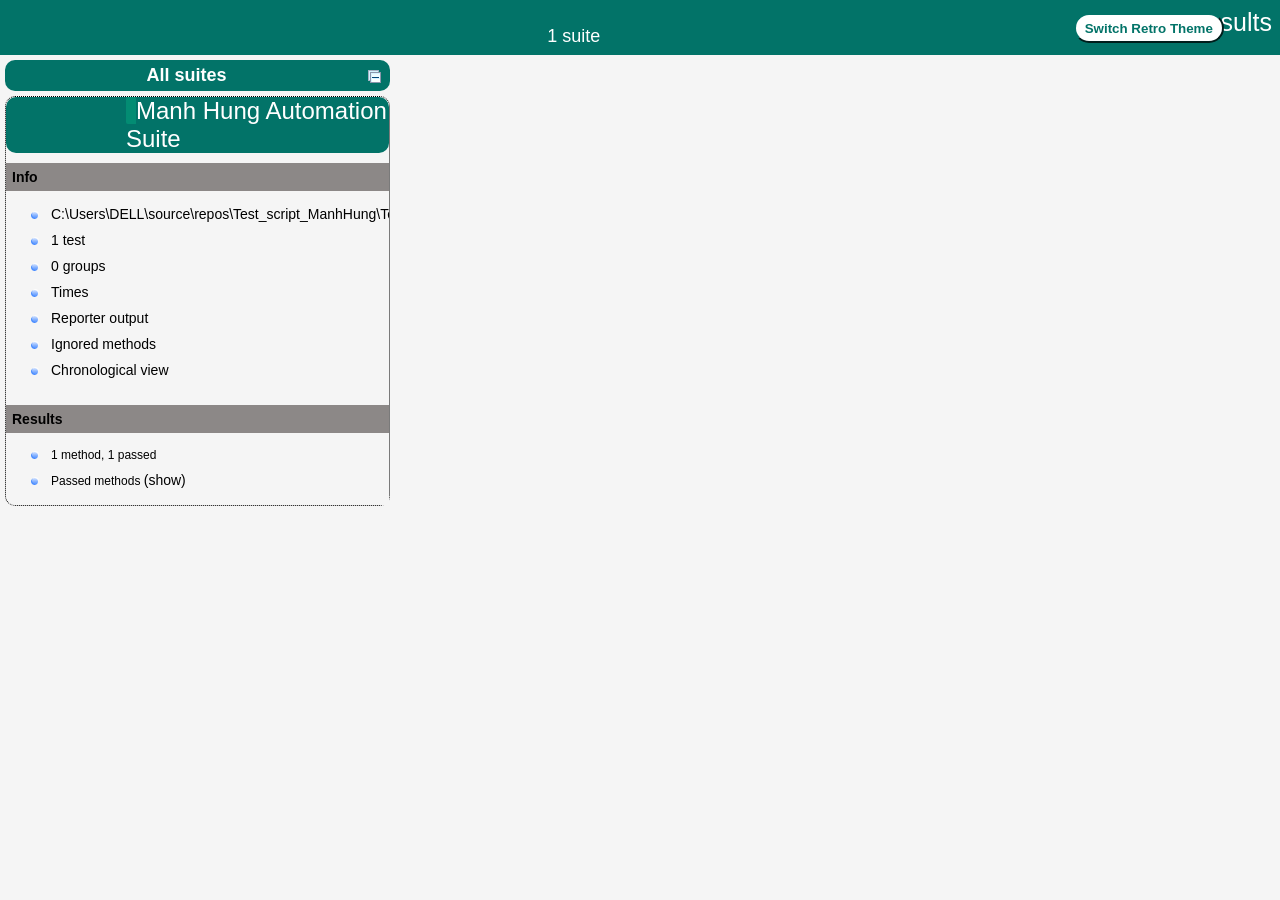
<file: Test_script_ManhHung/target/surefire-reports/index.html>
<!DOCTYPE html>

<html>
  <head>
  <meta charset='utf-8'>
  <title>TestNG reports</title>

    <link type="text/css" href="testng-reports1.css" rel="stylesheet" id="ultra" />
    <link type="text/css" href="testng-reports.css" rel="stylesheet" id="retro" disabled="false"/>
    <script type="text/javascript" src="jquery-3.6.0.min.js"></script>
    <script type="text/javascript" src="testng-reports.js"></script>
    <script type="text/javascript" src="https://www.google.com/jsapi"></script>
    <script type='text/javascript'>
      google.load('visualization', '1', {packages:['table']});
      google.setOnLoadCallback(drawTable);
      var suiteTableInitFunctions = new Array();
      var suiteTableData = new Array();
    </script>
    <!--
      <script type="text/javascript" src="jquery-ui/js/jquery-ui-1.8.16.custom.min.js"></script>
     -->
  </head>

  <body>    <div class="top-banner-root">
      <span class="top-banner-title-font">Test results</span>
      <button id="button" class="button">Switch Retro Theme</button> <!-- button -->
      <br/>
      <span class="top-banner-font-1">1 suite</span>
    </div> <!-- top-banner-root -->
    <div class="navigator-root">
      <div class="navigator-suite-header">
        <span>All suites</span>
        <a href="#" title="Collapse/expand all the suites" class="collapse-all-link">
          <img src="collapseall.gif" class="collapse-all-icon">
          </img> <!-- collapse-all-icon -->
        </a> <!-- collapse-all-link -->
      </div> <!-- navigator-suite-header -->
      <div class="suite">
        <div class="rounded-window">
          <div class="suite-header light-rounded-window-top">
            <a href="#" panel-name="suite-Manh_Hung_Automation_Suite" class="navigator-link">
              <span class="suite-name border-passed">Manh Hung Automation Suite</span>
            </a> <!-- navigator-link -->
          </div> <!-- suite-header light-rounded-window-top -->
          <div class="navigator-suite-content">
            <div class="suite-section-title">
              <span>Info</span>
            </div> <!-- suite-section-title -->
            <div class="suite-section-content">
              <ul>
                <li>
                  <a href="#" panel-name="test-xml-Manh_Hung_Automation_Suite" class="navigator-link ">
                    <span>C:\Users\DELL\source\repos\Test_script_ManhHung\Test_script_ManhHung\testng.xml</span>
                  </a> <!-- navigator-link  -->
                </li>
                <li>
                  <a href="#" panel-name="testlist-Manh_Hung_Automation_Suite" class="navigator-link ">
                    <span class="test-stats">1 test</span>
                  </a> <!-- navigator-link  -->
                </li>
                <li>
                  <a href="#" panel-name="group-Manh_Hung_Automation_Suite" class="navigator-link ">
                    <span>0 groups</span>
                  </a> <!-- navigator-link  -->
                </li>
                <li>
                  <a href="#" panel-name="times-Manh_Hung_Automation_Suite" class="navigator-link ">
                    <span>Times</span>
                  </a> <!-- navigator-link  -->
                </li>
                <li>
                  <a href="#" panel-name="reporter-Manh_Hung_Automation_Suite" class="navigator-link ">
                    <span>Reporter output</span>
                  </a> <!-- navigator-link  -->
                </li>
                <li>
                  <a href="#" panel-name="ignored-methods-Manh_Hung_Automation_Suite" class="navigator-link ">
                    <span>Ignored methods</span>
                  </a> <!-- navigator-link  -->
                </li>
                <li>
                  <a href="#" panel-name="chronological-Manh_Hung_Automation_Suite" class="navigator-link ">
                    <span>Chronological view</span>
                  </a> <!-- navigator-link  -->
                </li>
              </ul>
            </div> <!-- suite-section-content -->
            <div class="result-section">
              <div class="suite-section-title">
                <span>Results</span>
              </div> <!-- suite-section-title -->
              <div class="suite-section-content">
                <ul>
                  <li>
                    <span class="method-stats">1 method,   1 passed</span>
                  </li>
                  <li>
                    <span class="method-list-title passed">Passed methods</span>
                    <span class="show-or-hide-methods passed">
                      <a href="#" panel-name="suite-Manh_Hung_Automation_Suite" class="hide-methods passed suite-Manh_Hung_Automation_Suite"> (hide)</a> <!-- hide-methods passed suite-Manh_Hung_Automation_Suite -->
                      <a href="#" panel-name="suite-Manh_Hung_Automation_Suite" class="show-methods passed suite-Manh_Hung_Automation_Suite"> (show)</a> <!-- show-methods passed suite-Manh_Hung_Automation_Suite -->
                    </span>
                    <div class="method-list-content passed suite-Manh_Hung_Automation_Suite">
                      <span>
                        <img src="passed.png" width="3%"/>
                        <a href="#" panel-name="suite-Manh_Hung_Automation_Suite" title="tests.SetupTest" class="method navigator-link" hash-for-method="verifyTestNgSetup">verifyTestNgSetup</a> <!-- method navigator-link -->
                      </span>
                      <br/>
                    </div> <!-- method-list-content passed suite-Manh_Hung_Automation_Suite -->
                  </li>
                </ul>
              </div> <!-- suite-section-content -->
            </div> <!-- result-section -->
          </div> <!-- navigator-suite-content -->
        </div> <!-- rounded-window -->
      </div> <!-- suite -->
    </div> <!-- navigator-root -->
    <div class="wrapper">
      <div class="main-panel-root">
        <div panel-name="suite-Manh_Hung_Automation_Suite" class="panel Manh_Hung_Automation_Suite">
          <div class="suite-Manh_Hung_Automation_Suite-class-passed">
            <div class="main-panel-header rounded-window-top">
              <img src="passed.png"/>
              <span class="class-name">tests.SetupTest</span>
            </div> <!-- main-panel-header rounded-window-top -->
            <div class="main-panel-content rounded-window-bottom">
              <div class="method">
                <div class="method-content">
                  <a name="verifyTestNgSetup">
                  </a> <!-- verifyTestNgSetup -->
                  <span class="method-name">verifyTestNgSetup</span>
                </div> <!-- method-content -->
              </div> <!-- method -->
            </div> <!-- main-panel-content rounded-window-bottom -->
          </div> <!-- suite-Manh_Hung_Automation_Suite-class-passed -->
        </div> <!-- panel Manh_Hung_Automation_Suite -->
        <div panel-name="test-xml-Manh_Hung_Automation_Suite" class="panel">
          <div class="main-panel-header rounded-window-top">
            <span class="header-content">C:\Users\DELL\source\repos\Test_script_ManhHung\Test_script_ManhHung\testng.xml</span>
          </div> <!-- main-panel-header rounded-window-top -->
          <div class="main-panel-content rounded-window-bottom">
            <pre>
&lt;?xml version=&quot;1.0&quot; encoding=&quot;UTF-8&quot;?&gt;
&lt;!DOCTYPE suite SYSTEM &quot;https://testng.org/testng-1.0.dtd&quot;&gt;
&lt;suite name=&quot;Manh Hung Automation Suite&quot; guice-stage=&quot;DEVELOPMENT&quot; verbose=&quot;0&quot;&gt;
  &lt;test thread-count=&quot;5&quot; name=&quot;Setup Test&quot; verbose=&quot;0&quot;&gt;
    &lt;classes&gt;
      &lt;class name=&quot;tests.SetupTest&quot;/&gt;
    &lt;/classes&gt;
  &lt;/test&gt; &lt;!-- Setup Test --&gt;
&lt;/suite&gt; &lt;!-- Manh Hung Automation Suite --&gt;
            </pre>
          </div> <!-- main-panel-content rounded-window-bottom -->
        </div> <!-- panel -->
        <div panel-name="testlist-Manh_Hung_Automation_Suite" class="panel">
          <div class="main-panel-header rounded-window-top">
            <span class="header-content">Tests for Manh Hung Automation Suite</span>
          </div> <!-- main-panel-header rounded-window-top -->
          <div class="main-panel-content rounded-window-bottom">
            <ul>
              <li>
                <span class="test-name">Setup Test (1 class)</span>
              </li>
            </ul>
          </div> <!-- main-panel-content rounded-window-bottom -->
        </div> <!-- panel -->
        <div panel-name="group-Manh_Hung_Automation_Suite" class="panel">
          <div class="main-panel-header rounded-window-top">
            <span class="header-content">Groups for Manh Hung Automation Suite</span>
          </div> <!-- main-panel-header rounded-window-top -->
          <div class="main-panel-content rounded-window-bottom">
          </div> <!-- main-panel-content rounded-window-bottom -->
        </div> <!-- panel -->
        <div panel-name="times-Manh_Hung_Automation_Suite" class="panel">
          <div class="main-panel-header rounded-window-top">
            <span class="header-content">Times for Manh Hung Automation Suite</span>
          </div> <!-- main-panel-header rounded-window-top -->
          <div class="main-panel-content rounded-window-bottom">
            <div class="times-div">
              <script type="text/javascript">
suiteTableInitFunctions.push('tableData_Manh_Hung_Automation_Suite');
function tableData_Manh_Hung_Automation_Suite() {
var data = new google.visualization.DataTable();
data.addColumn('number', 'Number');
data.addColumn('string', 'Method');
data.addColumn('string', 'Class');
data.addColumn('number', 'Time (ms)');
data.addRows(1);
data.setCell(0, 0, 0)
data.setCell(0, 1, 'verifyTestNgSetup')
data.setCell(0, 2, 'tests.SetupTest')
data.setCell(0, 3, 14);
window.suiteTableData['Manh_Hung_Automation_Suite']= { tableData: data, tableDiv: 'times-div-Manh_Hung_Automation_Suite'}
return data;
}
              </script>
              <span class="suite-total-time">Total running time: 14 ms</span>
              <div id="times-div-Manh_Hung_Automation_Suite">
              </div> <!-- times-div-Manh_Hung_Automation_Suite -->
            </div> <!-- times-div -->
          </div> <!-- main-panel-content rounded-window-bottom -->
        </div> <!-- panel -->
        <div panel-name="reporter-Manh_Hung_Automation_Suite" class="panel">
          <div class="main-panel-header rounded-window-top">
            <span class="header-content">Reporter output for Manh Hung Automation Suite</span>
          </div> <!-- main-panel-header rounded-window-top -->
          <div class="main-panel-content rounded-window-bottom">
          </div> <!-- main-panel-content rounded-window-bottom -->
        </div> <!-- panel -->
        <div panel-name="ignored-methods-Manh_Hung_Automation_Suite" class="panel">
          <div class="main-panel-header rounded-window-top">
            <span class="header-content">0 ignored methods</span>
          </div> <!-- main-panel-header rounded-window-top -->
          <div class="main-panel-content rounded-window-bottom">
          </div> <!-- main-panel-content rounded-window-bottom -->
        </div> <!-- panel -->
        <div panel-name="chronological-Manh_Hung_Automation_Suite" class="panel">
          <div class="main-panel-header rounded-window-top">
            <span class="header-content">Methods in chronological order</span>
          </div> <!-- main-panel-header rounded-window-top -->
          <div class="main-panel-content rounded-window-bottom">
            <div class="chronological-class">
              <div class="chronological-class-name">tests.SetupTest</div> <!-- chronological-class-name -->
              <div class="test-method">
                <span class="method-name">verifyTestNgSetup</span>
                <span class="method-start">0 ms</span>
              </div> <!-- test-method -->
          </div> <!-- main-panel-content rounded-window-bottom -->
        </div> <!-- panel -->
      </div> <!-- main-panel-root -->
    </div> <!-- wrapper -->
  </body>
<script type="text/javascript" src="testng-reports2.js"></script>
</html>
</file>
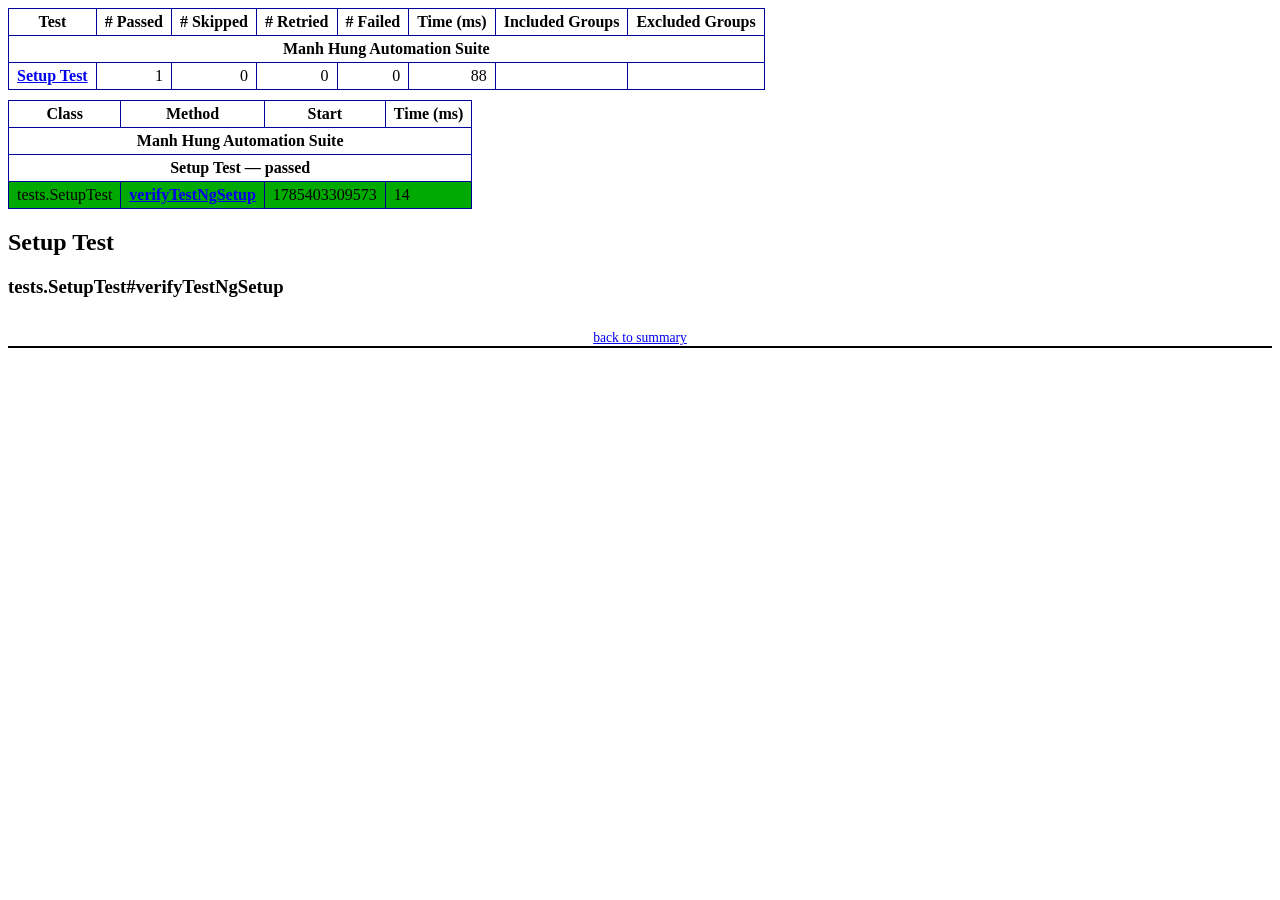
<file: Test_script_ManhHung/target/surefire-reports/emailable-report.html>
<!DOCTYPE html PUBLIC "-//W3C//DTD XHTML 1.1//EN" "https://www.w3.org/TR/xhtml11/DTD/xhtml11.dtd">
<html xmlns="https://www.w3.org/1999/xhtml">
<head>
<meta http-equiv="content-type" content="text/html; charset=UTF-8"/>
<title>TestNG Report</title>
<style type="text/css">table {margin-bottom:10px;border-collapse:collapse;empty-cells:show}th,td {border:1px solid #009;padding:.25em .5em}th {vertical-align:bottom}td {vertical-align:top}table a {font-weight:bold}.stripe td {background-color: #E6EBF9}.num {text-align:right}.passedodd td {background-color: #3F3}.passedeven td {background-color: #0A0}.skippedodd td {background-color: #DDD}.skippedeven td {background-color: #CCC}.failedodd td,.attn {background-color: #F33}.failedeven td,.stripe .attn {background-color: #D00}.stacktrace {white-space:pre;font-family:monospace}.totop {font-size:85%;text-align:center;border-bottom:2px solid #000}.invisible {display:none}</style>
</head>
<body>
<table>
<tr><th>Test</th><th># Passed</th><th># Skipped</th><th># Retried</th><th># Failed</th><th>Time (ms)</th><th>Included Groups</th><th>Excluded Groups</th></tr>
<tr><th colspan="8">Manh Hung Automation Suite</th></tr>
<tr><td><a href="#t0">Setup Test</a></td><td class="num">1</td><td class="num">0</td><td class="num">0</td><td class="num">0</td><td class="num">88</td><td></td><td></td></tr>
</table>
<table id='summary'><thead><tr><th>Class</th><th>Method</th><th>Start</th><th>Time (ms)</th></tr></thead><tbody><tr><th colspan="4">Manh Hung Automation Suite</th></tr></tbody><tbody id="t0"><tr><th colspan="4">Setup Test &#8212; passed</th></tr><tr class="passedeven"><td rowspan="1">tests.SetupTest</td><td><a href="#m0">verifyTestNgSetup</a></td><td rowspan="1">1785403309573</td><td rowspan="1">14</td></tr></tbody>
</table>
<h2>Setup Test</h2><h3 id="m0">tests.SetupTest#verifyTestNgSetup</h3><table class="result"><tr><th class="invisible"/></tr></table><p class="totop"><a href="#summary">back to summary</a></p>
</body>
</html>
</file>
<file: Test_script_ManhHung/target/surefire-reports/testng-reports1.css>
body {
    background-color: whitesmoke;
    margin: 0 0 5px 5px;
}
ul {
     margin-top: 10px;
     margin-left:-10px;
}
 li {
     font-family: "Helvetica Neue", Helvetica, Arial, sans-serif;
     padding:5px 5px;
 }
 a {
     text-decoration: none;
     color: black;
     font-size: 14px;
 }

 a:hover {
    color:black ;
    text-decoration: underline;
 }

 .navigator-selected {
     /* #ffa500; Mouse hover color after click Orange.*/
     background:#027368
 }

 .wrapper {
     position: absolute;
     top: 60px;
     bottom: 0;
     left: 400px;
     right: 0;
     margin-right:9px;
     overflow: auto;/*imortant*/
 }

 .navigator-root {
     position: absolute;
     top: 60px;
     bottom: 0;
     left: 0;
     width: 400px;
     overflow-y: auto;/*important*/
 }

 .suite {
     margin: -5px 10px 10px 5px;
     background-color: whitesmoke ;/*Colour of the left bside box*/
 }

 .suite-name {
     font-size: 24px;
     font-family: "Helvetica Neue", Helvetica, Arial, sans-serif;/*All TEST SUITE*/
     color: white;
 }

 .main-panel-header {
     padding: 5px;
     background-color: #027368; /*afeeee*/;
     font-family: "Helvetica Neue", Helvetica, Arial, sans-serif;
     color:white;
     font-size: 18px;
 }

 .main-panel-content {
     padding: 5px;
     margin-bottom: 10px;
     background-color: #CCD0D1; /*d0ffff*/; /*Belongs to backGround of rightSide boxes*/
 }

 .rounded-window {
     border-style: dotted;
     border-width: 1px;/*Border of left Side box*/
     background-color: whitesmoke;
     border-radius: 10px;
 }

 .rounded-window-top {
     border-top-right-radius: 10px 10px;
     border-top-left-radius: 10px 10px;
     border-style: solid;
     border-width: 1px;
     overflow: auto;/*Top of RightSide box*/
 }

 .light-rounded-window-top {
     background-color: #027368;
     padding-left:120px;
     border-radius: 10px;

 }

 .rounded-window-bottom {
     border-bottom-right-radius: 10px 10px;
     border-bottom-left-radius: 10px 10px;
     overflow: auto;/*Bottom of rightSide box*/
 }

 .method-name {
     font-size: 14px;
     font-family: "Helvetica Neue", Helvetica, Arial, sans-serif;
     font-weight: bold;
 }

 .method-content {
     border-style: solid;
     border-width: 0 0 1px 0;
     margin-bottom: 10px;
     padding-bottom: 5px;
     width: 100%;
 }

 .parameters {
     font-size: 14px;
     font-family: "Helvetica Neue", Helvetica, Arial, sans-serif;
 }

 .stack-trace {
     white-space: pre;
     font-family: "Helvetica Neue", Helvetica, Arial, sans-serif;
     font-size: 12px;
     font-weight: bold;
     margin-top: 0;
     margin-left: 20px; /*Error Stack Trace Message*/
 }

 .testng-xml {
    font-family: "Helvetica Neue", Helvetica, Arial, sans-serif;
 }

 .method-list-content {
     margin-left: 10px;
 }

 .navigator-suite-content {
     margin-left: 10px;
     font: 12px 'Lucida Grande';
 }

 .suite-section-title {
     font-family: "Helvetica Neue", Helvetica, Arial, sans-serif;
     font-size: 14px;
     font-weight:bold;
     background-color: #8C8887;
     margin-left: -10px;
     margin-top:10px;
     padding:6px;
 }

 .suite-section-content {
     list-style-image: url(bullet_point.png);
     background-color: whitesmoke;
     font-family: "Helvetica Neue", Helvetica, Arial, sans-serif;
     overflow: hidden;
 }

 .top-banner-root {
     position: absolute;
     top: 0;
     height: 45px;
     left: 0;
     right: 0;
     padding: 5px;
     margin: 0 0 5px 0;
     background-color: #027368;
     font-family: "Helvetica Neue", Helvetica, Arial, sans-serif;
     font-size: 18px;
     color: #fff;
     text-align: center;/*Belongs to the Top of Report*//*Status: - Completed*/
 }

 .top-banner-title-font {
     font-size: 25px;
     font-family: "Helvetica Neue", Helvetica, Arial, sans-serif;
     padding: 3px;
     float: right;
 }

 .test-name {
     font-family: "Helvetica Neue", Helvetica, Arial, sans-serif;
     font-size: 16px;
 }

 .suite-icon {
     padding: 5px;
     float: right;
     height: 20px;
 }

 .test-group {
     font: 20px 'Lucida Grande';
     margin: 5px 5px 10px 5px;
     border-width: 0 0 1px 0;
     border-style: solid;
     padding: 5px;
 }

 .test-group-name {
     font-weight: bold;
 }

 .method-in-group {
     font-size: 16px;
     margin-left: 80px;
 }

 table.google-visualization-table-table {
     width: 100%;
 }

 .reporter-method-name {
     font-size: 14px;
     font-family: "Helvetica Neue", Helvetica, Arial, sans-serif;
 }

 .reporter-method-output-div {
     padding: 5px;
     margin: 0 0 5px 20px;
     font-size: 12px;
     font-family: "Helvetica Neue", Helvetica, Arial, sans-serif;
     border-width: 0 0 0 1px;
     border-style: solid;
 }

 .ignored-class-div {
     font-size: 14px;
     font-family: "Helvetica Neue", Helvetica, Arial, sans-serif;
 }

 .ignored-methods-div {
     padding: 5px;
     margin: 0 0 5px 20px;
     font-size: 12px;
     font-family: "Helvetica Neue", Helvetica, Arial, sans-serif;
     border-width: 0 0 0 1px;
     border-style: solid;
 }

 .border-failed {
    border-radius:2px;
     border-style: solid;
     border-width: 0 0 0 10px;
     border-color: #F20505;
 }

 .border-skipped {
     border-radius:2px;
     border-style: solid;
     border-width: 0 0 0 10px;
     border-color: #F2BE22;
 }

 .border-passed {
     border-radius:2px;
     border-style: solid;
     border-width: 0 0 0 10px;
     border-color: #038C73;
 }

 .times-div {
     text-align: center;
     padding: 5px;
 }

 .suite-total-time {
     font: 16px 'Lucida Grande';
 }

 .configuration-suite {
     margin-left: 20px;
 }

 .configuration-test {
     margin-left: 40px;
 }

 .configuration-class {
     margin-left: 60px;
 }

 .configuration-method {
     margin-left: 80px;
 }

 .test-method {
     margin-left: 100px;
 }

 .chronological-class {
     background-color: #CCD0D1;
     border-width: 0 0 1px 1px;/*Chronological*/
 }

 .method-start {
     float: right;
 }

 .chronological-class-name {
     padding: 0 0 0 5px;
     margin-top:5px;
     font-family: "Helvetica Neue", Helvetica, Arial, sans-serif;
     color: #008;
 }

 .after, .before, .test-method {
     font-family: "Helvetica Neue", Helvetica, Arial, sans-serif;
     font-size: 14px;
     margin-top:5px;
 }

 .navigator-suite-header {
     font-size: 18px;
     margin: 0px 10px 10px 5px;
     padding: 5px;
     border-radius: 10px;
     background-color: #027368;
     color: white;
     font-weight:bold;
     font-family: "Helvetica Neue", Helvetica, Arial, sans-serif;
     text-align: center; /*All Suites on top of left box*//*Status: -Completed*/
 }

 .collapse-all-icon {
     padding: 3px;
     float: right;
 }
 .button{
    position: absolute;
    margin-left:500px;
    margin-top:8px;
    background-color: white;
    color:#027368;
    font-family: "Helvetica Neue", Helvetica, Arial, sans-serif;
    font-weight:bold;
    border-color:#027368;
    border-radius:25px;
    cursor: pointer;
    height:30px;
    width:150px;
    outline: none;
}
/*Author: - Akhil Gullapalli*/
</file>
<file: Test_script_ManhHung/target/surefire-reports/testng-reports.css>
body {
    margin: 0 0 5px 5px;
}

ul {
    margin: 0;
}

li {
    list-style-type: none;
}

a {
    text-decoration: none;
}

a:hover {
    text-decoration: underline;
}

.navigator-selected {
    background: #ffa500;
}

.wrapper {
    position: absolute;
    top: 60px;
    bottom: 0;
    left: 400px;
    right: 0;
    overflow: auto;
}

.navigator-root {
    position: absolute;
    top: 60px;
    bottom: 0;
    left: 0;
    width: 400px;
    overflow-y: auto;
}

.suite {
    margin: 0 10px 10px 0;
    background-color: #fff8dc;
}

.suite-name {
    padding-left: 10px;
    font-size: 25px;
    font-family: Times, sans-serif;
}

.main-panel-header {
    padding: 5px;
    background-color: #9FB4D9; /*afeeee*/;
    font-family: monospace;
    font-size: 18px;
}

.main-panel-content {
    padding: 5px;
    margin-bottom: 10px;
    background-color: #DEE8FC; /*d0ffff*/;
}

.rounded-window {
    border-radius: 10px;
    border-style: solid;
    border-width: 1px;
}

.rounded-window-top {
    border-top-right-radius: 10px 10px;
    border-top-left-radius: 10px 10px;
    border-style: solid;
    border-width: 1px;
    overflow: auto;
}

.light-rounded-window-top {
    border-top-right-radius: 10px 10px;
    border-top-left-radius: 10px 10px;
}

.rounded-window-bottom {
    border-style: solid;
    border-width: 0 1px 1px 1px;
    border-bottom-right-radius: 10px 10px;
    border-bottom-left-radius: 10px 10px;
    overflow: auto;
}

.method-name {
    font-size: 12px;
    font-family: monospace;
}

.method-content {
    border-style: solid;
    border-width: 0 0 1px 0;
    margin-bottom: 10px;
    padding-bottom: 5px;
    width: 80%;
}

.parameters {
    font-size: 14px;
    font-family: monospace;
}

.stack-trace {
    white-space: pre;
    font-family: monospace;
    font-size: 12px;
    font-weight: bold;
    margin-top: 0;
    margin-left: 20px;
}

.testng-xml {
    font-family: monospace;
}

.method-list-content {
    margin-left: 10px;
}

.navigator-suite-content {
    margin-left: 10px;
    font: 12px 'Lucida Grande';
}

.suite-section-title {
    margin-top: 10px;
    width: 80%;
    border-style: solid;
    border-width: 1px 0 0 0;
    font-family: Times, sans-serif;
    font-size: 18px;
    font-weight: bold;
}

.suite-section-content {
    list-style-image: url(bullet_point.png);
}

.top-banner-root {
    position: absolute;
    top: 0;
    height: 45px;
    left: 0;
    right: 0;
    padding: 5px;
    margin: 0 0 5px 0;
    background-color: #0066ff;
    font-family: Times, sans-serif;
    color: #fff;
    text-align: center;
}
.button{
    position: absolute;
    margin-left:500px;
    margin-top:8px;
    background-color: white;
    color:#0066ff;
    font-family: "Helvetica Neue", Helvetica, Arial, sans-serif;
    font-weight:bold;
    border-color:#0066ff ;
    border-radius:25px;
    cursor: pointer;
    height:30px;
    width:150px;
    outline:none;

}

.top-banner-title-font {
    font-size: 25px;
}

.test-name {
    font-family: 'Lucida Grande', sans-serif;
    font-size: 16px;
}

.suite-icon {
    padding: 5px;
    float: right;
    height: 20px;
}

.test-group {
    font: 20px 'Lucida Grande';
    margin: 5px 5px 10px 5px;
    border-width: 0 0 1px 0;
    border-style: solid;
    padding: 5px;
}

.test-group-name {
    font-weight: bold;
}

.method-in-group {
    font-size: 16px;
    margin-left: 80px;
}

table.google-visualization-table-table {
    width: 100%;
}

.reporter-method-name {
    font-size: 14px;
    font-family: monospace;
}

.reporter-method-output-div {
    padding: 5px;
    margin: 0 0 5px 20px;
    font-size: 12px;
    font-family: monospace;
    border-width: 0 0 0 1px;
    border-style: solid;
}

.ignored-class-div {
    font-size: 14px;
    font-family: monospace;
}

.ignored-methods-div {
    padding: 5px;
    margin: 0 0 5px 20px;
    font-size: 12px;
    font-family: monospace;
    border-width: 0 0 0 1px;
    border-style: solid;
}

.border-failed {
    border-top-left-radius: 10px 10px;
    border-bottom-left-radius: 10px 10px;
    border-style: solid;
    border-width: 0 0 0 10px;
    border-color: #f00;
}

.border-skipped {
    border-top-left-radius: 10px 10px;
    border-bottom-left-radius: 10px 10px;
    border-style: solid;
    border-width: 0 0 0 10px;
    border-color: #edc600;
}

.border-passed {
    border-top-left-radius: 10px 10px;
    border-bottom-left-radius: 10px 10px;
    border-style: solid;
    border-width: 0 0 0 10px;
    border-color: #19f52d;
}

.times-div {
    text-align: center;
    padding: 5px;
}

.suite-total-time {
    font: 16px 'Lucida Grande';
}

.configuration-suite {
    margin-left: 20px;
}

.configuration-test {
    margin-left: 40px;
}

.configuration-class {
    margin-left: 60px;
}

.configuration-method {
    margin-left: 80px;
}

.test-method {
    margin-left: 100px;
}

.chronological-class {
    background-color: skyblue;
    border-style: solid;
    border-width: 0 0 1px 1px;
}

.method-start {
    float: right;
}

.chronological-class-name {
    padding: 0 0 0 5px;
    color: #008;
}

.after, .before, .test-method {
    font-family: monospace;
    font-size: 14px;
}

.navigator-suite-header {
    font-size: 22px;
    margin: 0 10px 5px 0;
    background-color: #deb887;
    text-align: center;
}

.collapse-all-icon {
    padding: 5px;
    float: right;
}
/*retro Theme*/
</file>
